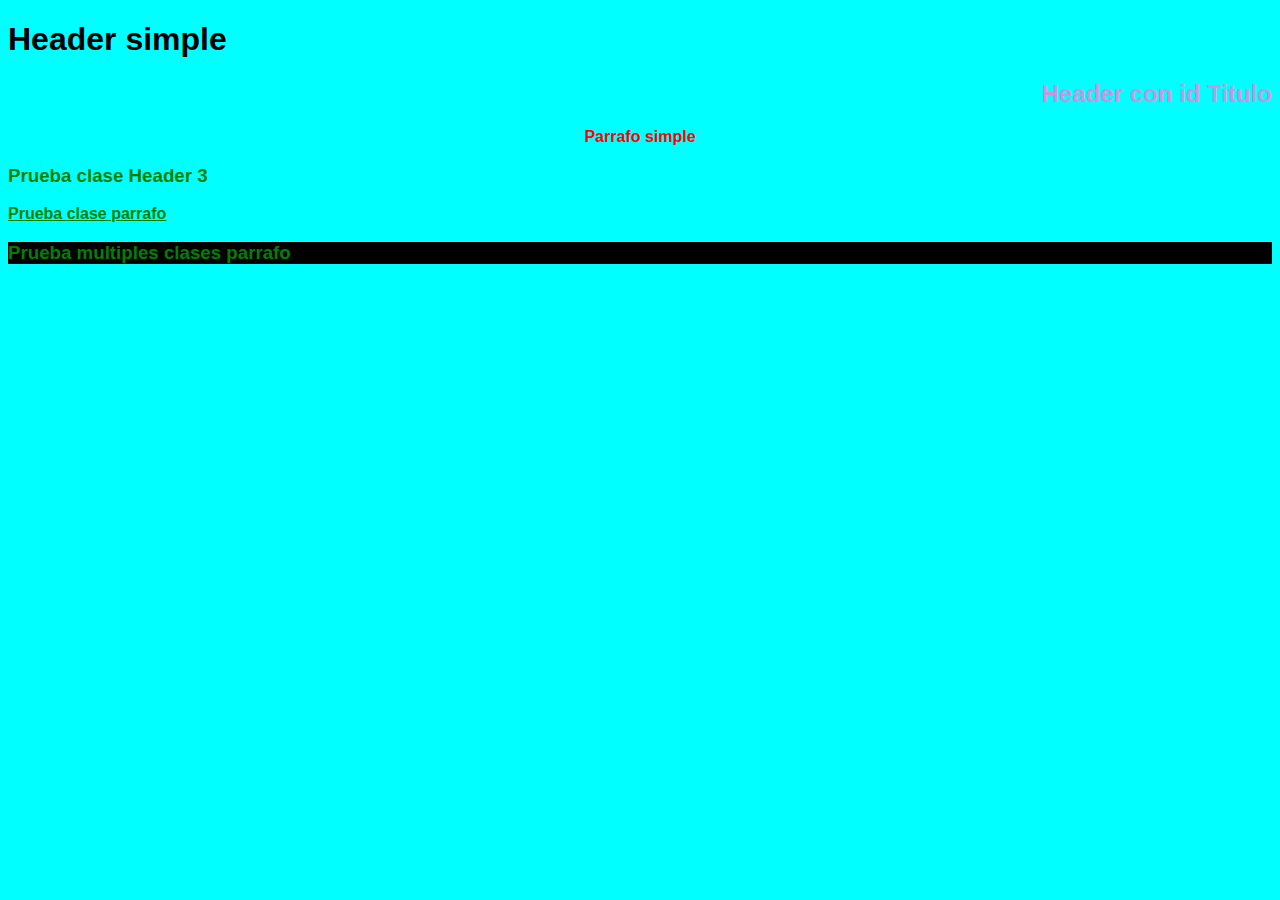
<file: Front-End/CSS/Actividades/selectores.html>
<!DOCTYPE html>
<html lang="en">
<head>
    <meta charset="UTF-8">
    <meta http-equiv="X-UA-Compatible" content="IE=edge">
    <meta name="viewport" content="width=device-width, initial-scale=1.0">
    <title>Selectores</title>
    <style>
        *{
            font-family: Arial, Helvetica, sans-serif;
        }

        body{
            background-color: aqua;
        }

        p{
            color: red;
            text-align: center;
        }

        #titulo{
            color: rgb(200,150,220);
            text-align: right;
        }

        .izquierda{
            color: green;
        }

        p.izquierda{
            text-decoration: underline;
            text-align: left;
        }

        .contraste{
            background-color: black;
        }

        h1, h2, p{
            font-weight: bold;
        }

        /* Comentario CSS */


    </style>
</head>
<body>

    <h1>Header simple</h1>
    <h2 id="titulo" class="izquierda">Header con id Titulo</h2>
    <p>Parrafo simple</p>

    <h3 class="izquierda">Prueba clase Header 3</h3>
    <p class="izquierda">Prueba clase parrafo</p>
    <h3 class="izquierda contraste">Prueba multiples clases parrafo</h3>
    
</body>
</html>
</file>
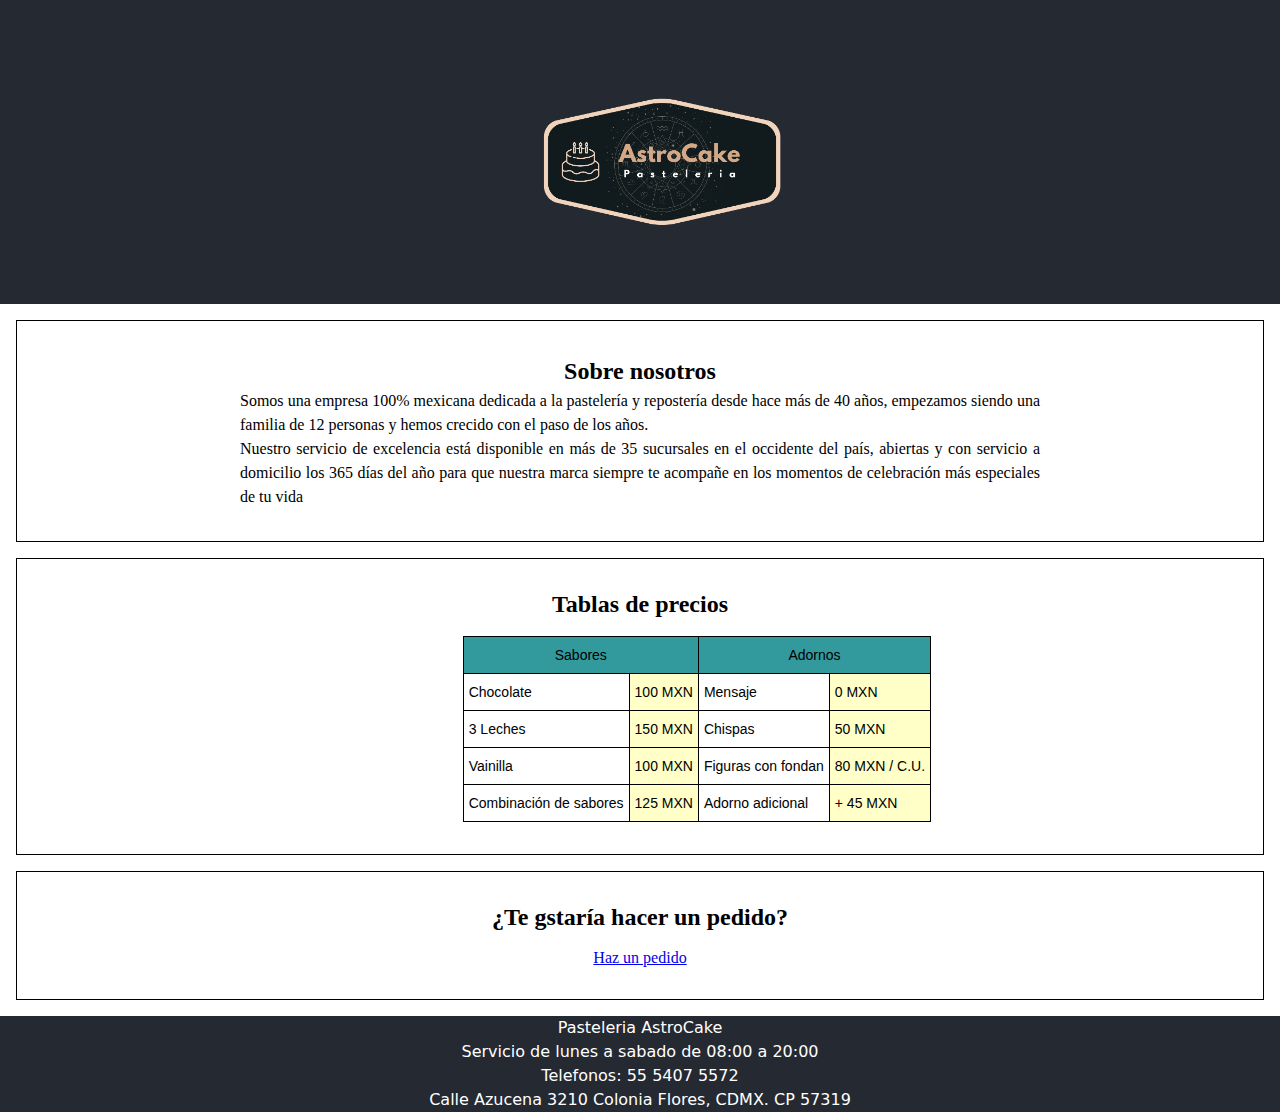
<file: Front-End/HTML/Actividades/main.html>
<!DOCTYPE html>
<html lang="es">
<head>
    <meta charset="UTF-8">
    <meta http-equiv="X-UA-Compatible" content="IE=edge">
    <meta name="viewport" content="width=device-width, initial-scale=1.0">
    <title> 🚀 AstroCake - Pasteleria 🚀 </title>
    <link rel="stylesheet" href="styles/style.css">
</head>
<body>
    <header>
        <img src="img/logos/logo1.png" alt="logo">
    </header>
    <section class="parent">
        <div class="child">
            <h2>Sobre nosotros</h2>
            <p>Somos una empresa 100% mexicana  dedicada a la pastelería y repostería desde hace más de 40 años, empezamos siendo una familia de 12 personas y hemos crecido con el paso de los años.
            </p>
            <p>Nuestro servicio de excelencia está disponible en más de 35 sucursales en el occidente del país, abiertas y con servicio a domicilio los 365 días del año para que nuestra marca siempre te acompañe en los momentos de celebración más especiales de tu vida
            </p>
          </div>

        
    </section>
    <section class="parent">
        <h2>Tablas de precios</h2>
        <div class="table">
            <br>
            <table class="tg">
                <thead>
                  <tr>
                    <th class="tg-i91w" colspan="2">Sabores</th>
                    <th class="tg-i91w" colspan="2">Adornos</th>
                  </tr>
                </thead>
                <tbody>
                  <tr>
                    <td class="tg-0lax">Chocolate</td>
                    <td class="tg-m9r4">100 MXN</td>
                    <td class="tg-0lax">Mensaje</td>
                    <td class="tg-m9r4">0 MXN</td>
                  </tr>
                  <tr>
                    <td class="tg-0lax">3 Leches</td>
                    <td class="tg-m9r4">150 MXN</td>
                    <td class="tg-0lax">Chispas</td>
                    <td class="tg-m9r4">50 MXN</td>
                  </tr>
                  <tr>
                    <td class="tg-0lax">Vainilla</td>
                    <td class="tg-m9r4">100 MXN</td>
                    <td class="tg-0lax">Figuras con fondan</td>
                    <td class="tg-m9r4">80 MXN / C.U.</td>
                  </tr>
                  <tr>
                    <td class="tg-0lax">Combinación de sabores</td>
                    <td class="tg-m9r4">125 MXN</td>
                    <td class="tg-0lax">Adorno adicional</td>
                    <td class="tg-m9r4"> + 45 MXN</td>
                  </tr>
                </tbody>
                </table>
        </div>
    </section>
    <section class="parent">
        <h2>¿Te gstaría hacer un pedido?</h2>
        <br>
        <div class="pedido">
            <a href="pages/construir.html">Haz un pedido</a>
        </div>
    </section>
    <footer>
        <p>Pasteleria AstroCake <br>
        Servicio de lunes a sabado de 08:00 a 20:00 <br>
        Telefonos: 55 5407 5572 <br>
        Calle Azucena 3210 Colonia Flores, CDMX. CP 57319
    </p>

    </footer>
</body>
</html>
</file>
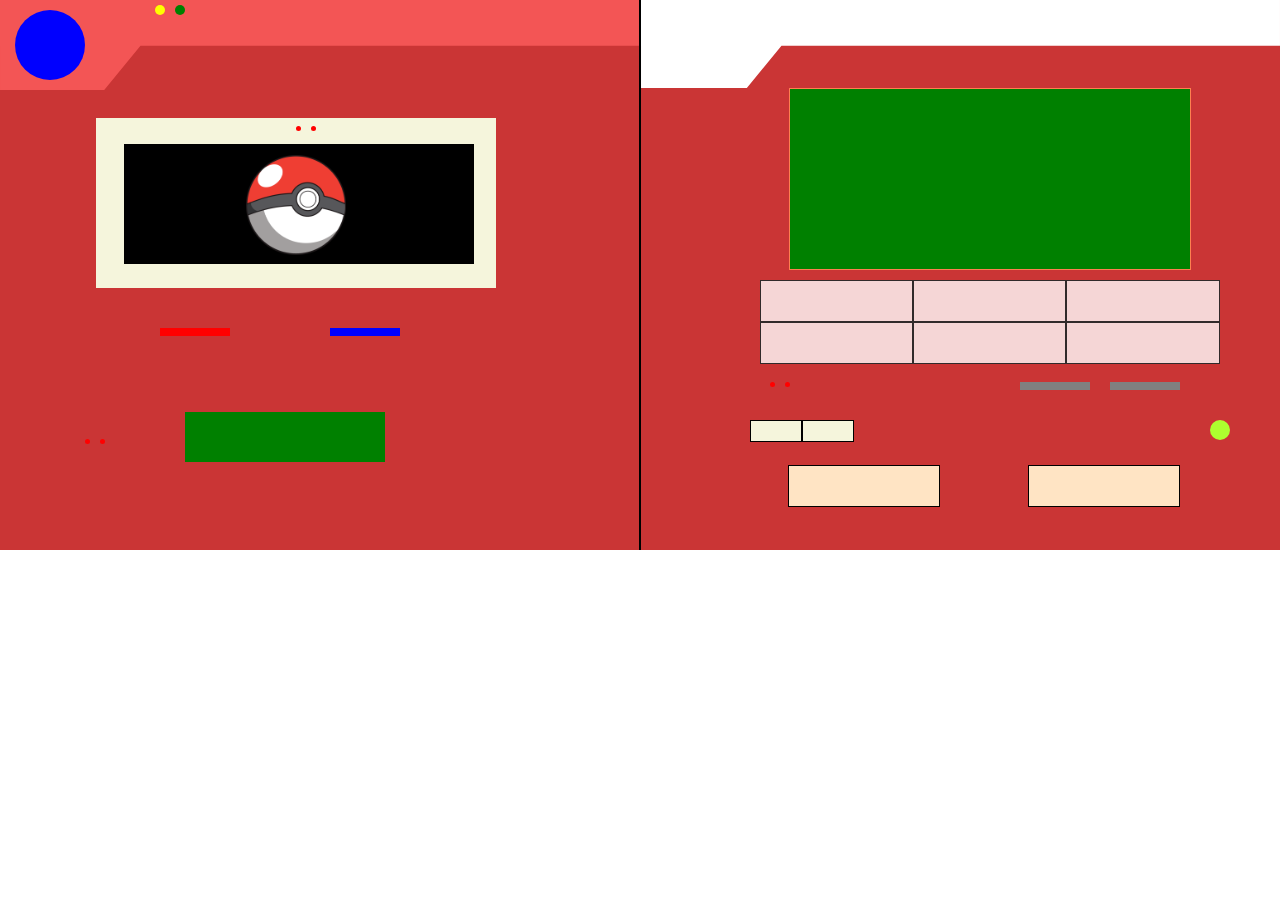
<file: Front-End/JS/Pokedex/main.html>
<!DOCTYPE html>
<html lang="en">
<head>
    <meta charset="UTF-8">
    <meta http-equiv="X-UA-Compatible" content="IE=edge">
    <meta name="viewport" content="width=device-width, initial-scale=1.0">
    <script src="scripts.js"></script>
    <link rel="stylesheet" href="style.css">
    <title>Pokedex</title>
</head>
<body>
    <!-- Aquí empieza el código para hacer un pokedex -->
    <section class="cont-pokedex">
        <div class="left-panel">
            <div class="left-panel-upper">
                <div class="left-cont-button-circle">
                    <div class="circle-bg-blue"></div>
                </div>
                <div class="left-cont-buttons-circle">
                    <div class="circle-sm-yellow"></div>
                    <div class="circle-sm-green"></div>
                </div>
            </div>
            <div class="left-panel-lower">
                <div class="panel-lower-display">
                    <div class="display-content">
                        <div class="content-buttons">
                            <div class="circle-sm-red"></div>
                            <div class="circle-sm-red"></div>
                        </div>
                        <div class="display-pokemon">
                            <img class="img-pokemon" src="./img/481px-Pokebola-pokeball-png-0.png" alt="imgPokemon" id="pokeImage" width="100px" height="100px">
                            <p id="namPokemon"></p>
                        </div>
                    </div>
                </div>
                <div class="panel-lower-icons">
                    <div class="icons-upper">
                        <div class="left-line-red"></div>
                        <div class="rigth-line-blue"></div>
                    </div>
                    <div class="icons-lower">
                        <div class="lower-buttons">
                            <div class="circle-sm-red"></div>
                            <div class="circle-sm-red"></div>
                        </div>
                        <div class="box-md-green">
                            <input type="text" id="pokeName" name="pokeName" onkeyup="imprimir()">
                        </div>
                        
                    </div>
                </div>
            </div>
        </div>
        <div class="rigth-panel">
            <div class="rigth-panel-upper"></div>
            <div class="rigth-panel-lower">
                <div class="description-box">
                    <div class="description-text" id='pokeDetails'></div>
                    <div class="movimientos-grid">
                        <div class="movimiento">
                            <h5 id="label0"></h5>
                            <p id="nivel0"></p>
                        </div>
                        <div class="movimiento">
                            <h5 id="label1"></h5>
                            <p id="nivel1"></p>
                        </div>
                        <div class="movimiento">
                            <h5 id="label2"></h5>
                            <p id="nivel2"></p>
                        </div>
                        <div class="movimiento">
                            <h5 id="label3"></h5>
                            <p id="nivel3"></p>
                        </div>
                        <div class="movimiento">
                            <h5 id="label4"></h5>
                            <p id="nivel4"></p>
                        </div>
                        <div class="movimiento">
                            <h5 id="label5"></h5>
                            <p id="nivel5"></p>
                        </div>
                    </div>
                </div>
                <div class="grid-container">
                    <div class="grid-item"></div>
                    <div class="grid-item"></div>
                    <div class="grid-item"></div>
                    <div class="grid-item"></div>
                    <div class="grid-item"></div>
                    <div class="grid-item"></div>
                </div>
                <div class="inline-bottons">
                    <div class="circle-buttons">
                        <div class="circle-sm-red"></div>
                        <div class="circle-sm-red"></div>
                    </div>
                    <div class="line-buttons">
                        <div class="left-line-gray"></div>
                        <div class="left-line-gray"></div>
                    </div>
                </div>
                <div class="interactive-buttons">
                    <div class="pass-buttons">
                        <div class="rect-button" ></div>
                        <div class="rect-button"></div>
                    </div>
                    <div class="evolution-button">
                        <div class="circle-md-button"></div>
                    </div>
                </div>
                <div class="non-interactive-buttons">
                    <div class="box-md-white">
                        <p id="pokePeso"></p>
                    </div>
                    <div class="box-md-white" >
                        <p id="pokeAltura"></p>
                    </div>
                </div>
            </div>
        </div>
    </section>
    <!-- rigth panel -->
    <!-- Aquí termina el código para hacer un pokedex -->
    
    <br>
    
</body>
</html>
</file>
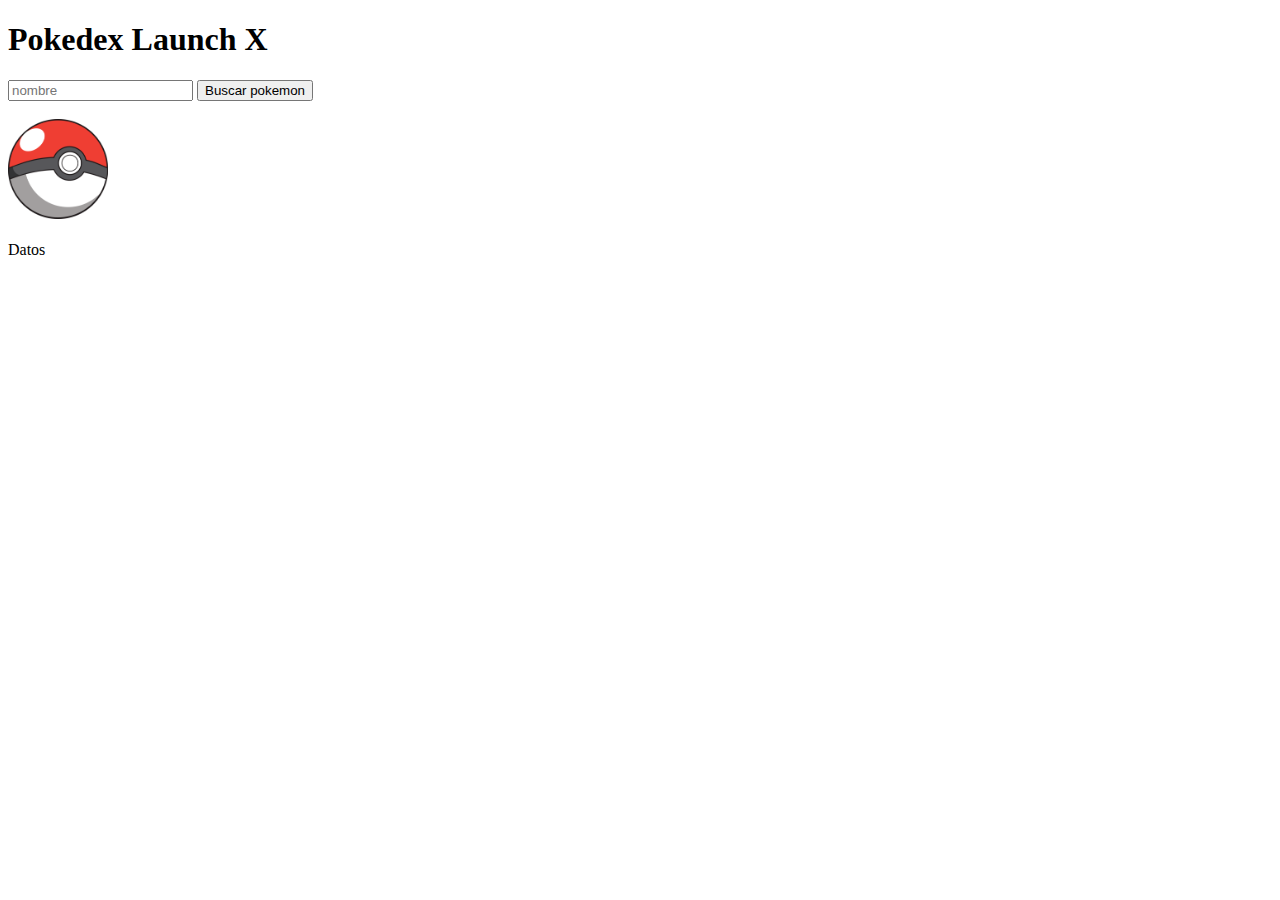
<file: Front-End/JS/Pokedex/pakedexLauncxh.html>
<!DOCTYPE html>
<html lang="en">
<head>
    <meta charset="UTF-8">
    <meta http-equiv="X-UA-Compatible" content="IE=edge">
    <meta name="viewport" content="width=device-width, initial-scale=1.0">
    <script src="pakedexLauncxh.js"></script>
    <title>Pokedex</title>
</head>
<body>
    <h1>Pokedex Launch X</h1>

    <input type="text" placeholder="nombre" id="pokeName" name="pokeName">
    <button onclick="imprimir()">Buscar pokemon</button>

    <br>
    <br>
    <img class="img-pokemon" src="./img/481px-Pokebola-pokeball-png-0.png" alt="pokemos" id="pokeImage" width="100px" height="100px">
    <br>
    <br>

    <section id='pokeDetails'>Datos</section>
    <br>
    
</body>
</html>
</file>
<file: Front-End/HTML/Actividades/styles/style.css>
*{
    font-family: Georgia, 'Times New Roman', Times, serif;
    font-size: 16;
    padding: 0;
    margin: 0;
    border: 0;
}

header {
	width:100%; /* Establecemos que el header abarque el 100% del documento */
	overflow:hidden; /* Eliminamos errores de float */
	background:#252932;
}
header img {
    display:inline-block;
    height:300px;
    margin: 0 auto;
    margin-left: 40%;
    
}
p{
    text-align: justify;
}
h1{
    color: aliceblue;
}
footer {
    text-align: center;
    background-color: #252932;
    position: inherit;
    bottom: 0;
    width: 100%;
    height: auto;
    color: white;
  }
footer p{
    text-align: center;
    font: 500 100%/1.5 system-ui;
}

.parent {
    border: 1px solid black;
    margin: 1rem;
    padding: 2rem 2rem;
    text-align: center;
  }
.child {
    gap: 1rem;
    align-items: center;
    max-width: 800px;
    margin: 0 auto;
    font: 500 100%/1.5 system-ui;
  }
.table{
    text-align: center;
    margin-left: 35%;
}
.tg  {border-collapse:collapse;border-spacing:0;}
.tg td{border-color:black;border-style:solid;border-width:1px;font-family:Arial, sans-serif;font-size:14px;
  overflow:hidden;padding:10px 5px;word-break:normal;}
.tg th{border-color:black;border-style:solid;border-width:1px;font-family:Arial, sans-serif;font-size:14px;
  font-weight:normal;overflow:hidden;padding:10px 5px;word-break:normal;}
.tg .tg-i91w{background-color:#329a9d;text-align:center;vertical-align:top}
.tg .tg-0lax{text-align:left;vertical-align:top}
.tg .tg-m9r4{background-color:#ffffc7;text-align:left;vertical-align:top}
</file>
<file: Front-End/JS/Pokedex/style.css>
body{
    margin: 0;
    font-family: monospace;
    font-size: 14px;
}
input{
    border: 0;
    background-color: transparent;
}
:root{
    --bg-color: rgba(189, 5, 5, 0.808);
}

.cont-pokedex{
    width: 100%;
    height: 550px;
    display: flex;
    
}
.left-panel{
    width: 50%;
    background-color: var(--bg-color);
    border-right: 2px solid black;
}
.left-panel-upper{
    display: inline-flex;
    /* background-color: red; */
    background-image: url("img/banner.svg");
    background-repeat: no-repeat;
    background-size: cover;
    width: 100%;
}

.left-cont-button-circle{
    padding: 10px 15px;
}
.circle-bg-blue{
    width: 70px;
    height: 70px;
    background-color: blue;
    border-radius: 50%;
}
.circle-sm-green{
    width: 10px;
    height: 10px;
    background-color: green;
    border-radius: 50%;
}
.circle-sm-yellow{
    width: 10px;
    height: 10px;
    background-color: yellow;
    border-radius: 50%;
    margin-right: 10px;
}
.content-buttons{
    display: inline-flex;
    align-items: center;
    padding-left: 50%;
    margin: auto;
}
.circle-sm-red{
    width: 5px;
    height: 5px;
    background-color: red;
    border-radius: 50%;
    margin-right: 10px;
}
.left-cont-buttons-circle{
    margin: 5px;
    margin-left: 55px;
    display: flex;
}
.left-panel-lower{
    width: 100%;
    height: 100%;
}
.panel-lower-display{
    align-items: center;
    margin: auto;
    padding-left: 15%;
    padding-top: 25px;
}
.display-content{
    background-color: beige;
    width: 400px;
    height: 170px;
    display: inline-block;
}
.display-pokemon{
    margin-top: 10px;
    margin-left: 7%;
    height: 120px;
    width: 350px;
    background-color: black;
}
.display-content p{
    align-items: center;
    margin: 0px 0px 0px 130px;
}
.img-pokemon{
    align-items: center;
    margin: auto;
    padding: 3% 35%;   
}
.icons-upper{
    align-items: center;
    display: inline-flex;
    margin-left: 25%;
    margin-top: 40px;
}
.left-line-red{
    width: 70px;
    height: 8px;
    background-color: red;
}
.left-line-gray{
    width: 70px;
    height: 8px;
    background-color: gray;
}
.rigth-line-blue{
    width: 70px;
    height: 8px;
    background-color: blue;
    margin-left: 100px;
}
.icons-lower{
    display: flex;
    margin: auto;
    align-items: center;
    padding-top: 50px;
    margin-left: 30px;
}
.lower-buttons{
    display: inline-flex;
    margin-left: 55px;
    margin-top: 50px;
    margin-bottom: 40px;
}
.box-md-green{
    width: 200px;
    height: 50px;
    background-color: green;
    margin-left: 70px;
}
.box-md-green input{
    margin: auto;
    margin-left: 45px;
    margin-top: 15px;
    color: aliceblue;
}
.rigth-panel{
    width: 50%;
    background-color: var(--bg-color);
}
.rigth-panel-upper{
    background-image: url("img/banner_b.svg");
    background-repeat: no-repeat;
    background-size: cover;
    height: 16%;
}
.rigth-panel-lower{
    display: inline-block;
    margin-left: 17%;
}
.description-box{
    border: 1px solid coral;
    background-color: green;
    width: 400px;
    height: 180px;
    margin: auto;
    align-items: center;
    color: bisque;
}
.movimientos-grid{
    display: inline-flex;
}
.grid-container {
    display: grid;
    grid-template-columns: auto auto auto;
    padding: 10px;
  }
  .grid-item {
    background-color: rgba(255, 255, 255, 0.8);
    border: 1px solid rgba(0, 0, 0, 0.8);
    padding: 20px;
    font-size: 30px;
    text-align: center;
  }
.inline-bottons{
    display: inline-flex;
    margin-left: 20px;
}

.circle-buttons{
    display: inline-flex;
}
.line-buttons{
    display: inline-flex;
    margin-left: 200px;
}
.line-buttons div{
    margin-left: 20px;
}
.interactive-buttons{
 padding-top: 30px;   
}
.pass-buttons{
    display: inline-flex;
}
.rect-button{
    border: 1px solid black;
    width: 50px;
    height: 20px;
    background-color: beige;
}
.evolution-button{
float: right;
}
.circle-md-button{
    width: 20px;
    height: 20px;
    background-color: greenyellow;
    border-radius: 50%;   
}
.non-interactive-buttons{
display: inline-flex;
}
.box-md-white{
    border: 1px solid black;
    height: 40px;
    width: 150px;
    background-color: bisque;
    margin-left: 38px;
    margin-right: 50px;
    margin-top: 20px;
}
.box-md-white p{
    margin-left: 27px;
}
.movimiento{
    margin: auto;
    padding-left: 10px;
    padding-right: 10px;
    padding-top: 50px;
}
</file>
